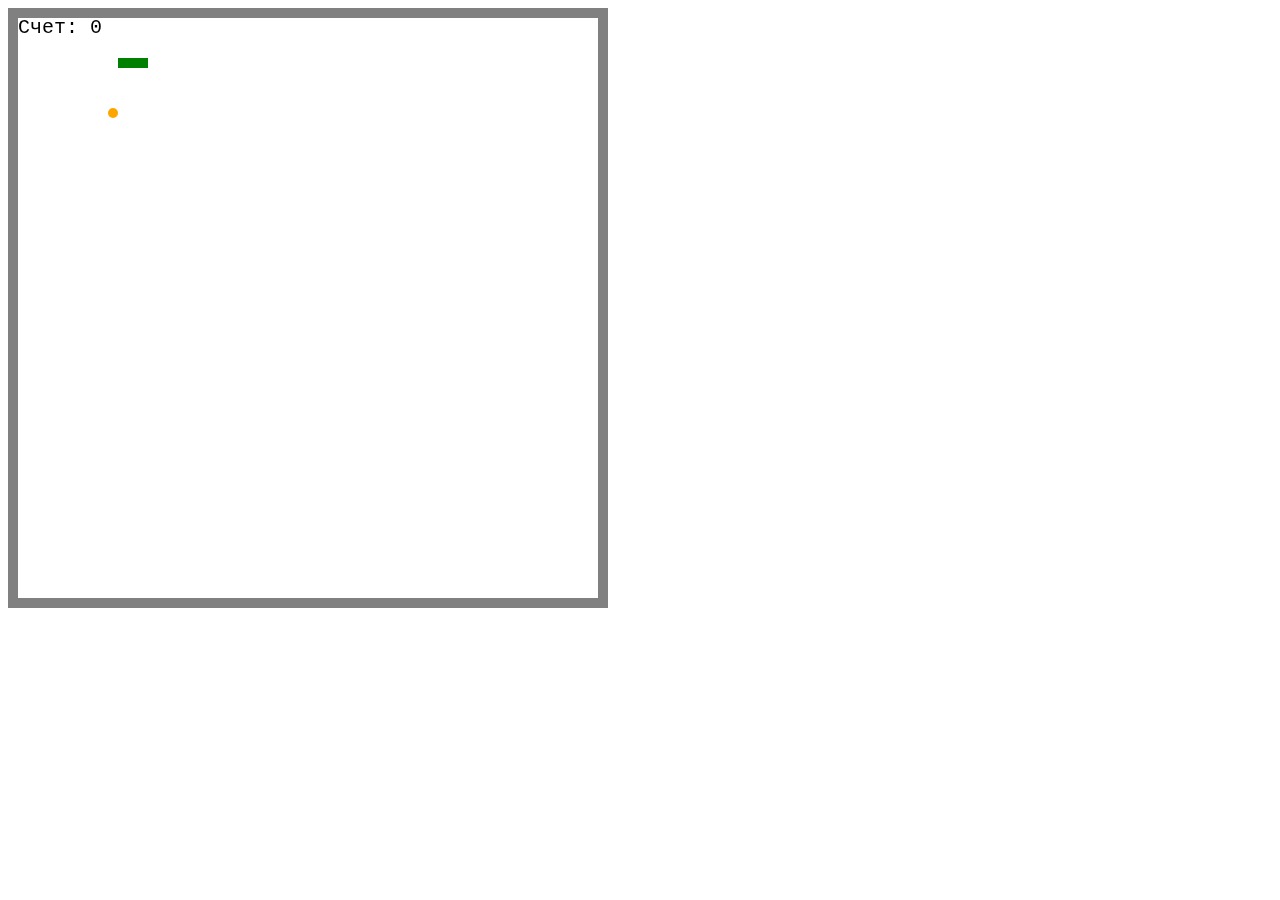
<file: snake.html>
<!DocTYPE html>
<html>
<head>
   <meta charset="UTF-8">
   <title> Змейка </title>
</head>
<body>
 <canvas id="canvas" width="600" height="600"></canvas>
 <script src="https://code.jquery.com/jquery-2.1.0.js"></script>
    <script>
 // Настройка «холста»
var canvas = document.getElementById("canvas");
var ctx = canvas.getContext("2d");
// Получаем ширину и высоту элемента canvas
var width = canvas.width;
var height = canvas.height;
// Вычисляем ширину и высоту в ячейках
var blockSize = 10;
var widthInBlocks = width / blockSize;
var heightInBlocks = height / blockSize;
// Устанавливаем счет 0
var score = 0;
// Рисуем рамку
var drawBorder = function () {
ctx.fillStyle = "Gray";
ctx.fillRect(0, 0, width, blockSize);
ctx.fillRect(0, height - blockSize, width, blockSize);
ctx.fillRect(0, 0, blockSize, height);
ctx.fillRect(width - blockSize, 0, blockSize, height);
};
// Выводим счет игры в левом верхнем углу
var drawScore = function () {
ctx.font = "20px Courier";
ctx.fillStyle = "Black";
ctx.textAlign = "left";
ctx.textBaseline = "top";
ctx.fillText("Счет: " + score, blockSize, blockSize);
};
// Отменяем действие setInterval и печатаем сообщение «Конец игры»
var gameOver = function () {
clearInterval(intervalId);
ctx.font = "60px Courier";
ctx.fillStyle = "Black";
ctx.textAlign = "center";
ctx.textBaseline = "middle";
ctx.fillText("Конец игры", width / 2, height / 2);
};
// Рисуем окружность (используя функцию из главы 14)
var circle = function (x, y, radius, fillCircle) {
ctx.beginPath();
ctx.arc(x, y, radius, 0, Math.PI * 2, false);
if (fillCircle) {
ctx.fill();
} else {
ctx.stroke();
}
};
// Задаем конструктор Block (ячейка)
var Block = function (col, row) {
this.col = col;
this.row = row;
};
// Рисуем квадрат в позиции ячейки
Block.prototype.drawSquare = function (color) {
var x = this.col * blockSize;
var y = this.row * blockSize;
ctx.fillStyle = color;
ctx.fillRect(x, y, blockSize, blockSize);
};
// Рисуем круг в позиции ячейки
Block.prototype.drawCircle = function (color) {
var centerX = this.col * blockSize + blockSize / 2;
var centerY = this.row * blockSize + blockSize / 2;
ctx.fillStyle = color;
circle(centerX, centerY, blockSize / 2, true);
};
// Проверяем, находится ли эта ячейка в той же позиции, что и ячейка
// otherBlock
Block.prototype.equal = function (otherBlock) {
return this.col === otherBlock.col && this.row === otherBlock.row;
};
// Задаем конструктор Snake (змейка)
var Snake = function () {
this.segments = [
new Block(7, 5),
new Block(6, 5),
new Block(5, 5)
];
this.direction = "right";
this.nextDirection = "right";
};
// Рисуем квадратик для каждого сегмента тела змейки
Snake.prototype.draw = function () {
for (var i = 0; i < this.segments.length; i++) {
this.segments[i].drawSquare("Green");
}
};
// Создаем новую голову и добавляем ее к началу змейки,
// чтобы передвинуть змейку в текущем направлении
Snake.prototype.move = function () {
var head = this.segments[0];
var newHead;
this.direction = this.nextDirection;
if (this.direction === "right") {
newHead = new Block(head.col + 1, head.row);
} else if (this.direction === "down") {
newHead = new Block(head.col, head.row + 1);
} else if (this.direction === "left") {
newHead = new Block(head.col - 1, head.row);
} else if (this.direction === "up") {
newHead = new Block(head.col, head.row - 1);
}
if (this.checkCollision(newHead)) {
gameOver();
return;
}
this.segments.unshift(newHead);
if (newHead.equal(apple.position)) {
score++;
apple.move();
} else {
this.segments.pop();
}
};
// Проверяем, не столкнулась ли змейка со стеной или собственным
// телом
Snake.prototype.checkCollision = function (head) {
var leftCollision = (head.col === 0);
var topCollision = (head.row === 0);
var rightCollision = (head.col === widthInBlocks - 1);
var bottomCollision = (head.row === heightInBlocks - 1);
var wallCollision = leftCollision || topCollision || 
rightCollision || bottomCollision;
var selfCollision = false;
for (var i = 0; i < this.segments.length; i++) {
if (head.equal(this.segments[i])) {
selfCollision = true;
}
}
return wallCollision || selfCollision;
};

// Задаем следующее направление движения змейки на основе нажатой
// клавиши
Snake.prototype.setDirection = function (newDirection) {
if (this.direction === "up" && newDirection === "down") {
return;
} else if (this.direction === "right" && newDirection === "left") {
return;
} else if (this.direction === "down" && newDirection === "up") {
return;
} else if (this.direction === "left" && newDirection === "right") {
return;
}
this.nextDirection = newDirection;
};
// Задаем конструктор Apple (яблоко)
var Apple = function () {
this.position = new Block(10, 10);
};
// Рисуем кружок в позиции яблока
Apple.prototype.draw = function () {
this.position.drawCircle("Orange");
};
// Перемещаем яблоко в случайную позицию
Apple.prototype.move = function () {
var randomCol = Math.floor(Math.random() * (widthInBlocks - 2)) + 1;
var randomRow = Math.floor(Math.random() * (heightInBlocks - 2)) + 1;
this.position = new Block(randomCol, randomRow);
};
// Создаем объект-змейку и объект-яблоко
var snake = new Snake();
var apple = new Apple();
// Запускаем функцию анимации через setInterval
var intervalId = setInterval(function () {
ctx.clearRect(0, 0, width, height);
drawScore();
snake.move();
snake.draw();
apple.draw();
drawBorder();
}, 100);
// Преобразуем коды клавиш в направления
var directions = {
37: "left",
38: "up",
39: "right",
40: "down"
};
// Задаем обработчик события keydown (клавиши-стрелки)
$("body").keydown(function (event) {
var newDirection = directions[event.keyCode];
if (newDirection !== undefined) {
snake.setDirection(newDirection);
}
});
 
    </script>
 </body>
 </html>
</file>
